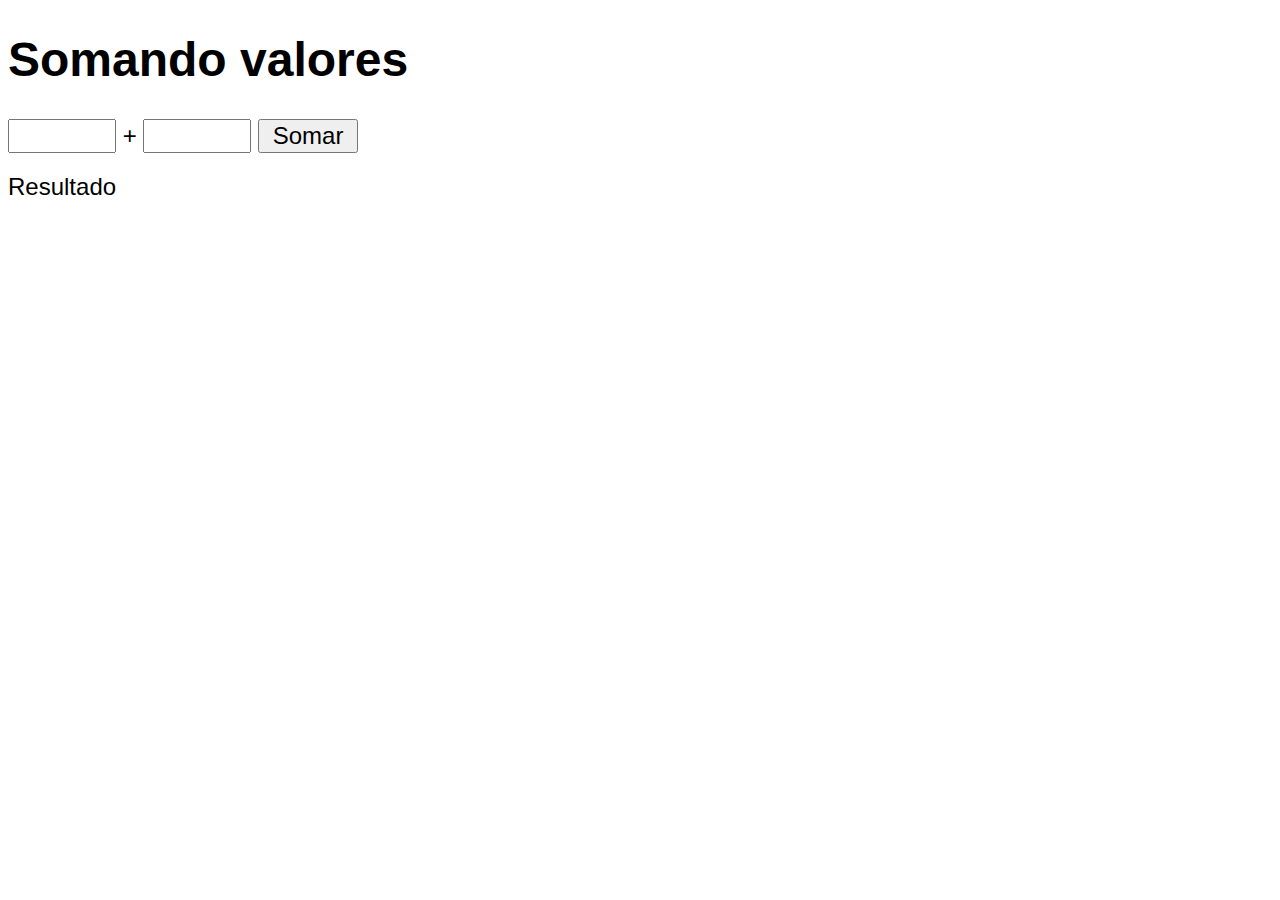
<file: Modulo C/index.html>
<!DOCTYPE html>
<html lang="pt-br">
<head>
    <meta charset="UTF-8">
    <meta name="viewport" content="width=device-width, initial-scale=1.0">
    <title>Somando números</title>
    <link rel="stylesheet" href="style.css">
</head>
    <body>
       
        <h1>Somando valores</h1>
        <input type="number" name="txtn1" id="txtn1"> +
        <input type="number" name="txtn2" id="txtn2">
        <input type="button" value="Somar" onclick="somar()">

        <div id="res">Resultado</div>

    </body>
    <script src="script.js"></script>
</html>
</file>
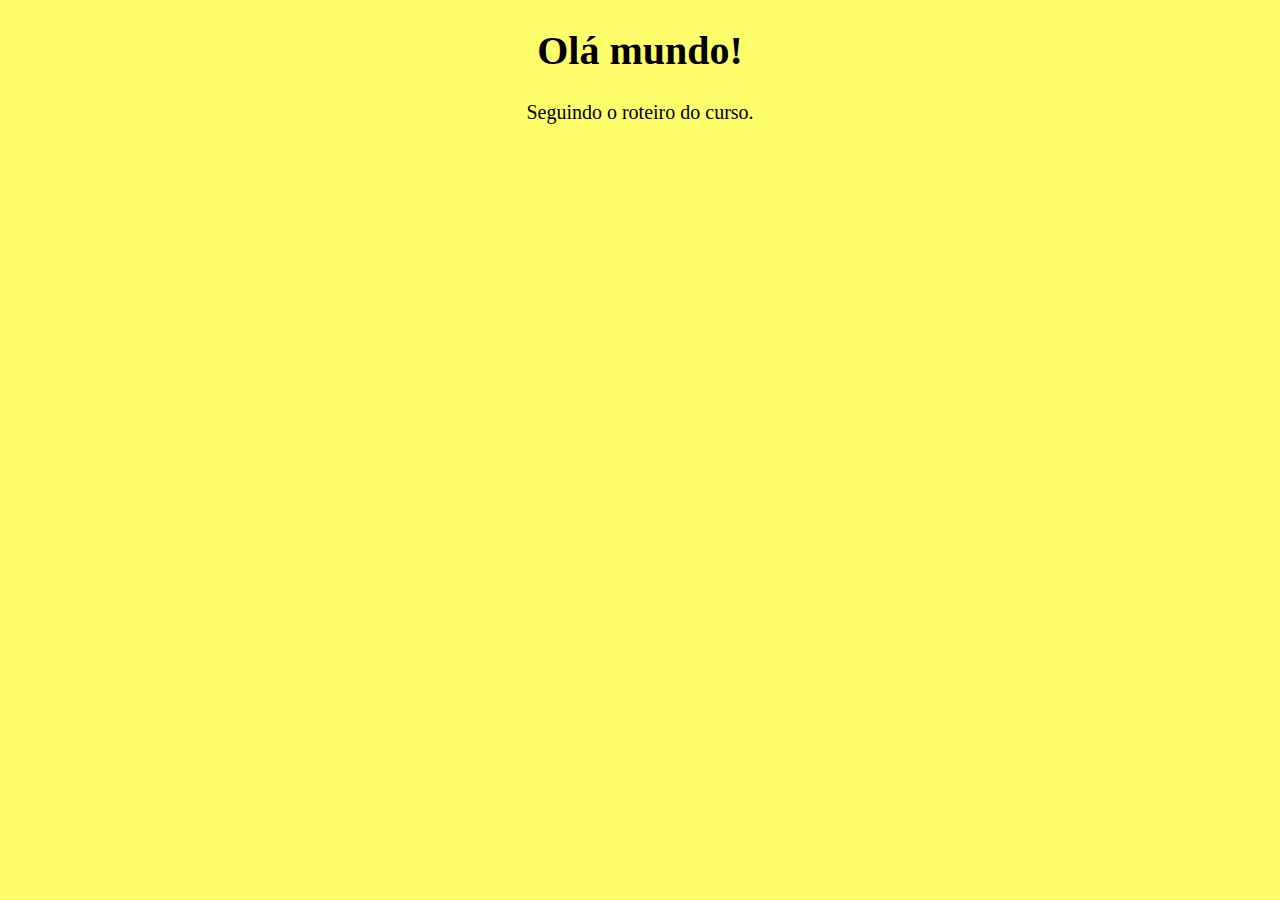
<file: Modulo A/Aula 04/index.html>
<!DOCTYPE html>
<html lang="pt-br">
<head>
    <meta charset="UTF-8">
    <meta name="viewport" content="width=device-width, initial-scale=1.0">
    <title>Revisão de javaScript 001</title>
    <link rel="stylesheet" href="style.css">
</head>

    <body>

        <h1>Olá mundo!</h1>
        <p>Seguindo o roteiro do curso.</p>
        
    </body>

    <script src="script.js"></script>
</html>
</file>
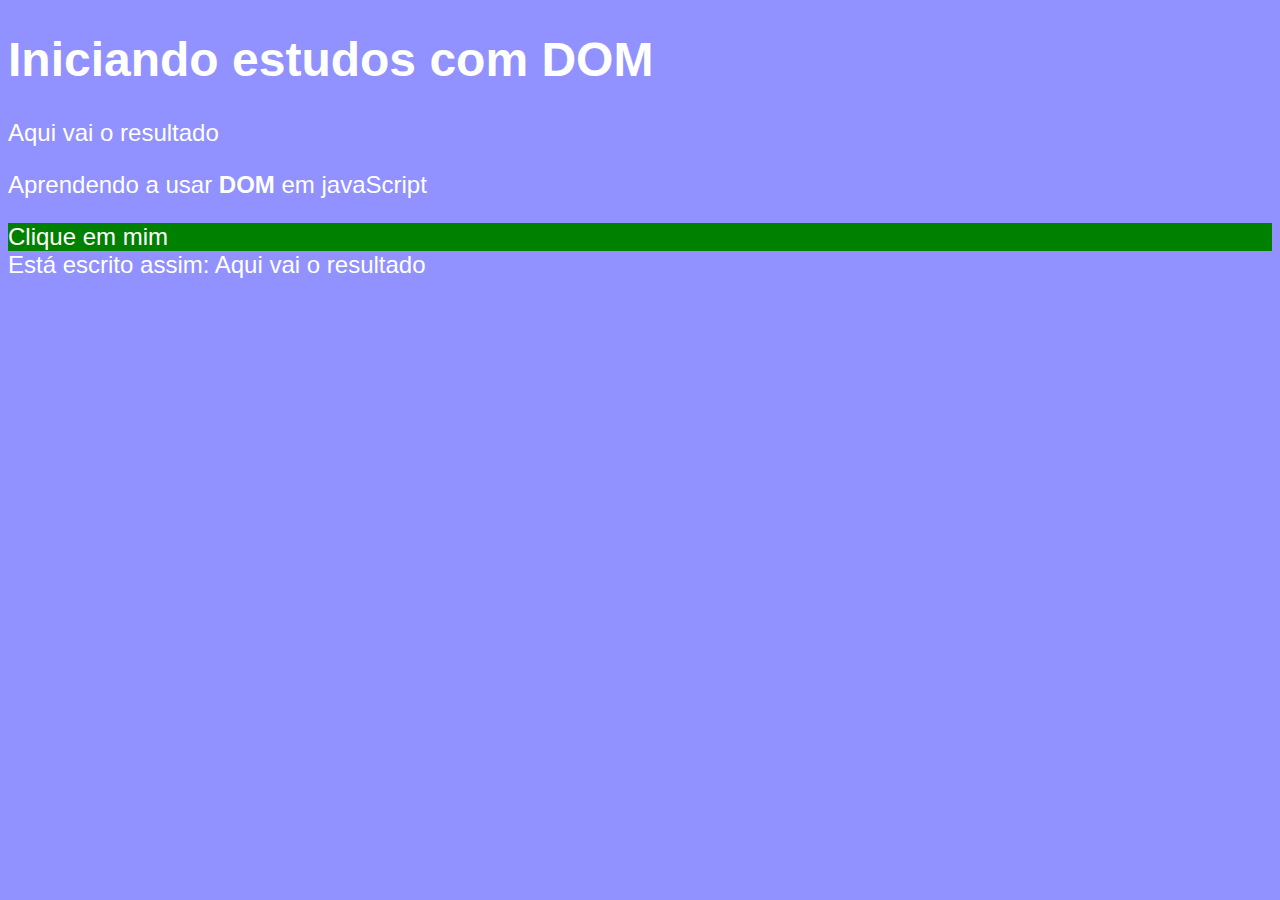
<file: Modulo C/ex1/index.html>
<!DOCTYPE html>
<html lang="en">
<head>
    <meta charset="UTF-8">
    <meta name="viewport" content="width=device-width, initial-scale=1.0">
    <title>Primeiros passos com DOM</title>
    <link rel="stylesheet" href="style.css">
</head>

    <body>

        <h1>Iniciando estudos com DOM</h1>
        <p>Aqui vai o resultado</p>
        <p>Aprendendo a usar <strong>DOM</strong> em javaScript</p>
        <div id="msg">Clique em mim</div>
        
    </body>

    <script src="script.js"></script>

</html>
</file>
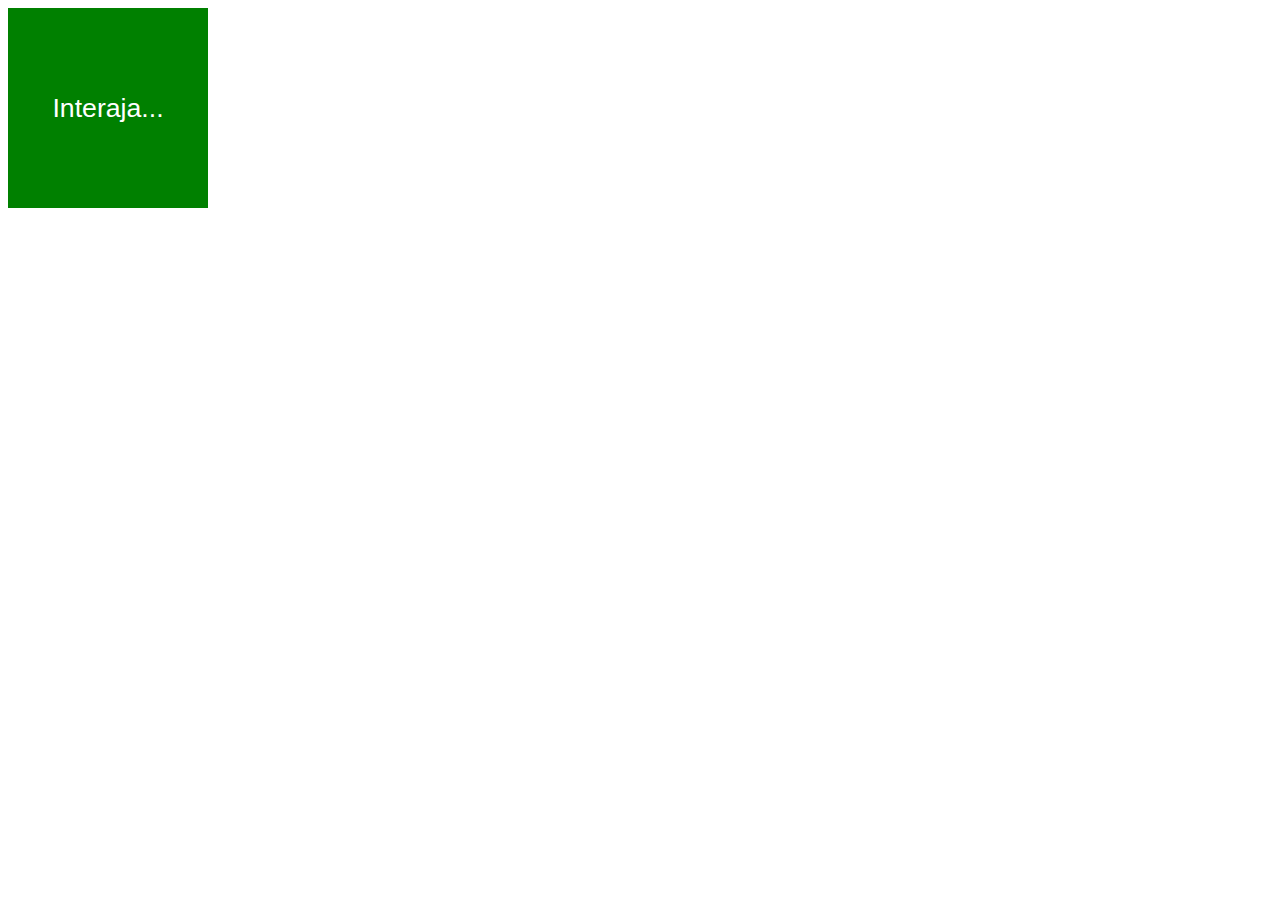
<file: Modulo C/ex2/index.html>
<!DOCTYPE html>
<html lang="en">
<head>
    <meta charset="UTF-8">
    <meta name="viewport" content="width=device-width, initial-scale=1.0">
    <title>Eventos DOM</title>
    <link rel="stylesheet" href="style.css">
</head>
    <body>
        
        <div class="area" id="area">
            Interaja...
        </div>

    </body>
    <script src="script.js"></script>
</html>
</file>
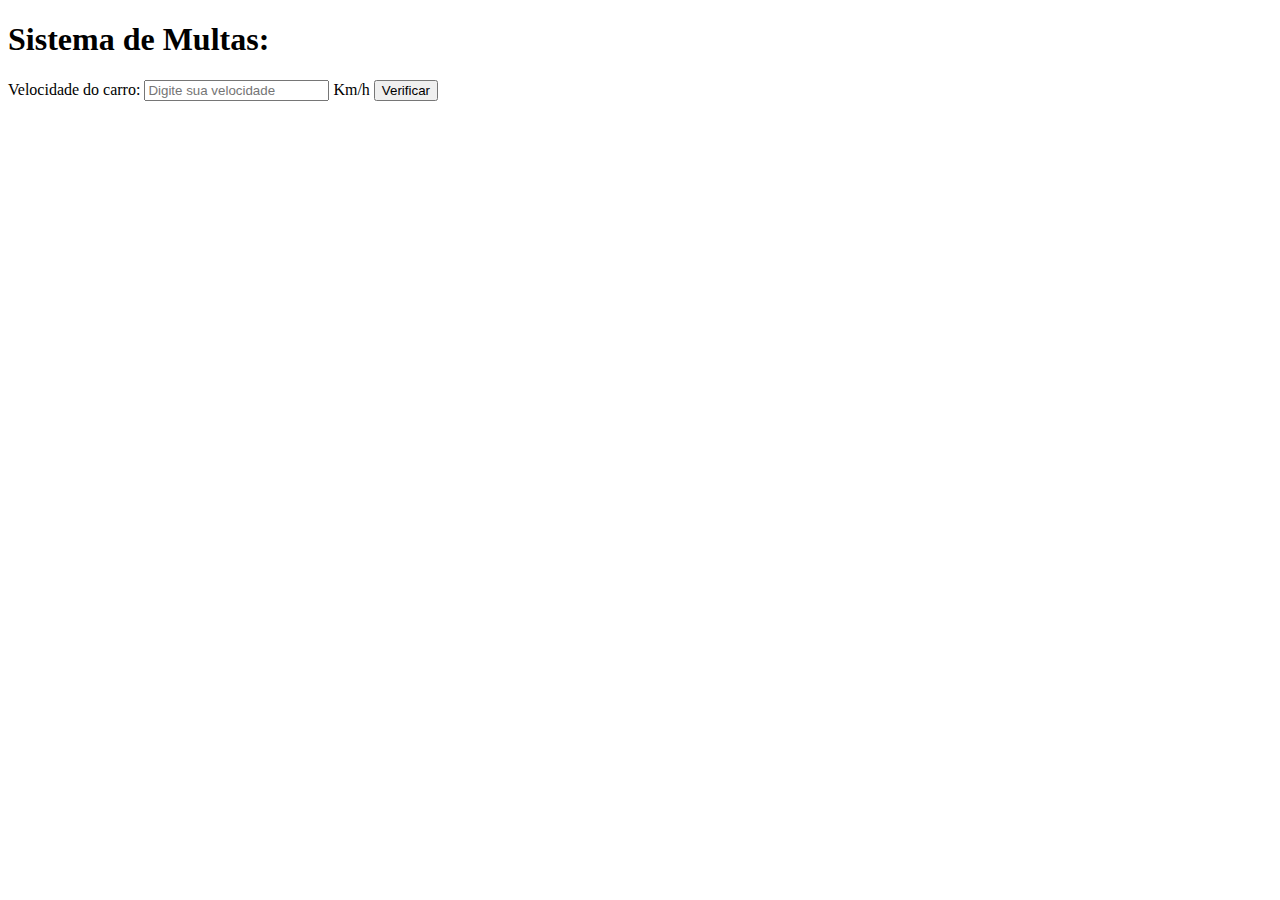
<file: Modulo D/aula 11/index.html>
<!DOCTYPE html>
<html lang="pt-br">
<head>
    <meta charset="UTF-8">
    <meta name="viewport" content="width=device-width, initial-scale=1.0">
    <title>Dentran</title>
</head>

    <body>
        
        <h1>Sistema de Multas:</h1>

        Velocidade do carro: <input type="number" id="input-velon" placeholder="Digite sua velocidade"> Km/h
        <input type="button" id="button-velon" value="Verificar" onclick="calculoVelocidade()">
        <div id="res"></div>

    </body>

    <script src="scriptThree.js"></script>
</html>
</file>
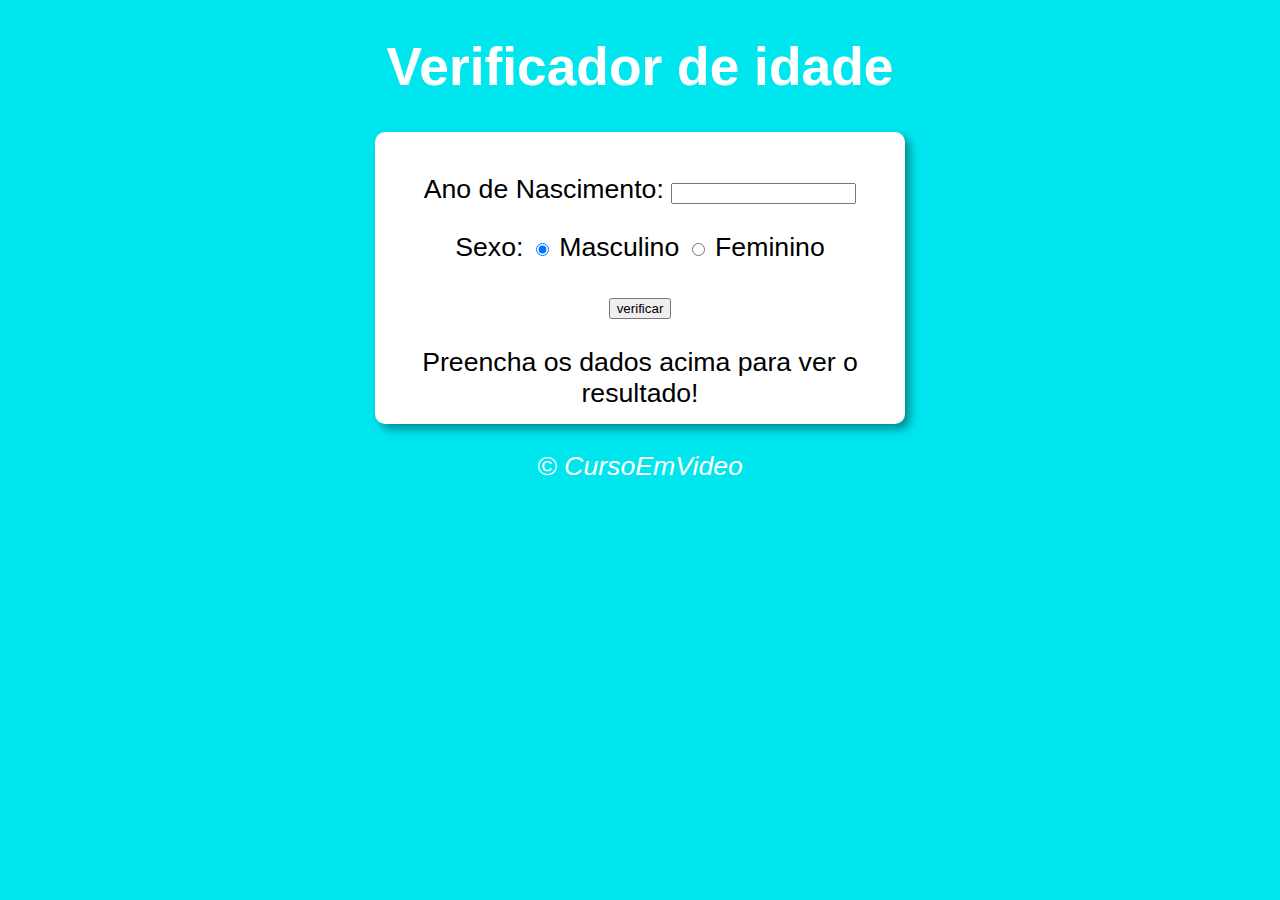
<file: Modulo D/ExerciciosJs02/index.html>
<!DOCTYPE html>
<html lang="en">
<head>
    <meta charset="UTF-8">
    <meta name="viewport" content="width=device-width, initial-scale=1.0">
    <title>Verificador de idade</title>
    <link rel="stylesheet" href="style.css">
</head>
    <body>

        <header>
            <h1>Verificador de idade</h1>
        </header>

        <section>
            <div>
                <p>Ano de Nascimento: 
                    <input type="number" name="txtano" id="txano" min="0">
                </p>

                <p>Sexo:
                    <input type="radio" name="radsex" id="masc" checked>
                    <label for="masc">Masculino</label>
                    <input type="radio" name="radsex" id="fem">
                    <label for="fem">Feminino</label>
                </p>

                <p>
                    <input type="button" value="verificar" onclick="verificar()">
                </p>
            </div>

            <div id="res">
                Preencha os dados acima para ver o resultado!
            </div>

        </section>

        <footer>
            <p>&copy; CursoEmVideo</p>
        </footer>

    </body>
    <script src="script.js"></script>
</html>
</file>
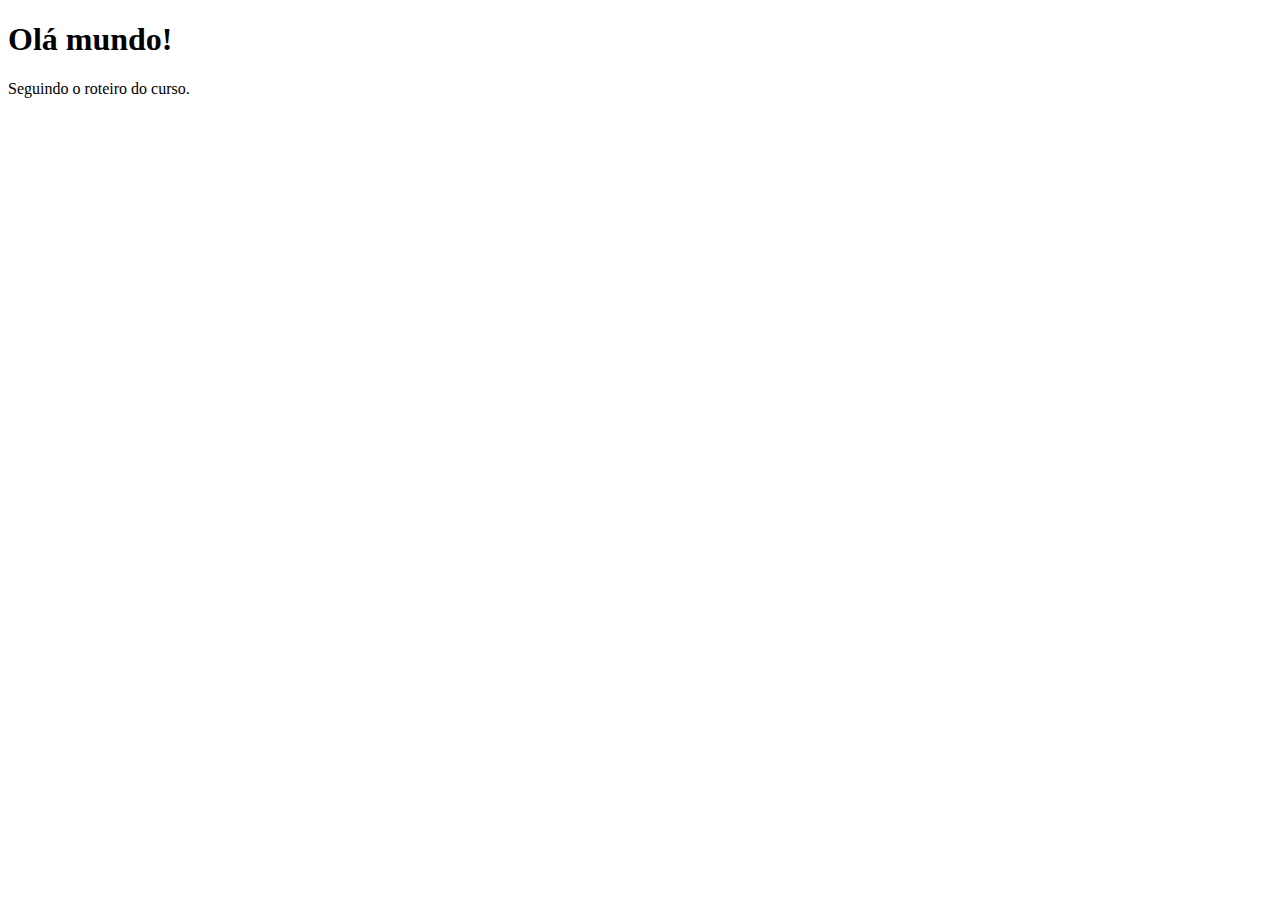
<file: Modulo B/Aula 06/Ex 1/index.html>
<!DOCTYPE html>
<html lang="pt-br">
<head>
    <meta charset="UTF-8">
    <meta name="viewport" content="width=device-width, initial-scale=1.0">
    <title>Revisão de javaScript 001</title>
</head>

    <body>

        <h1>Olá mundo!</h1>
        <p>Seguindo o roteiro do curso.</p>
        
    </body>

    <script src="script.js"></script>
</html>
</file>
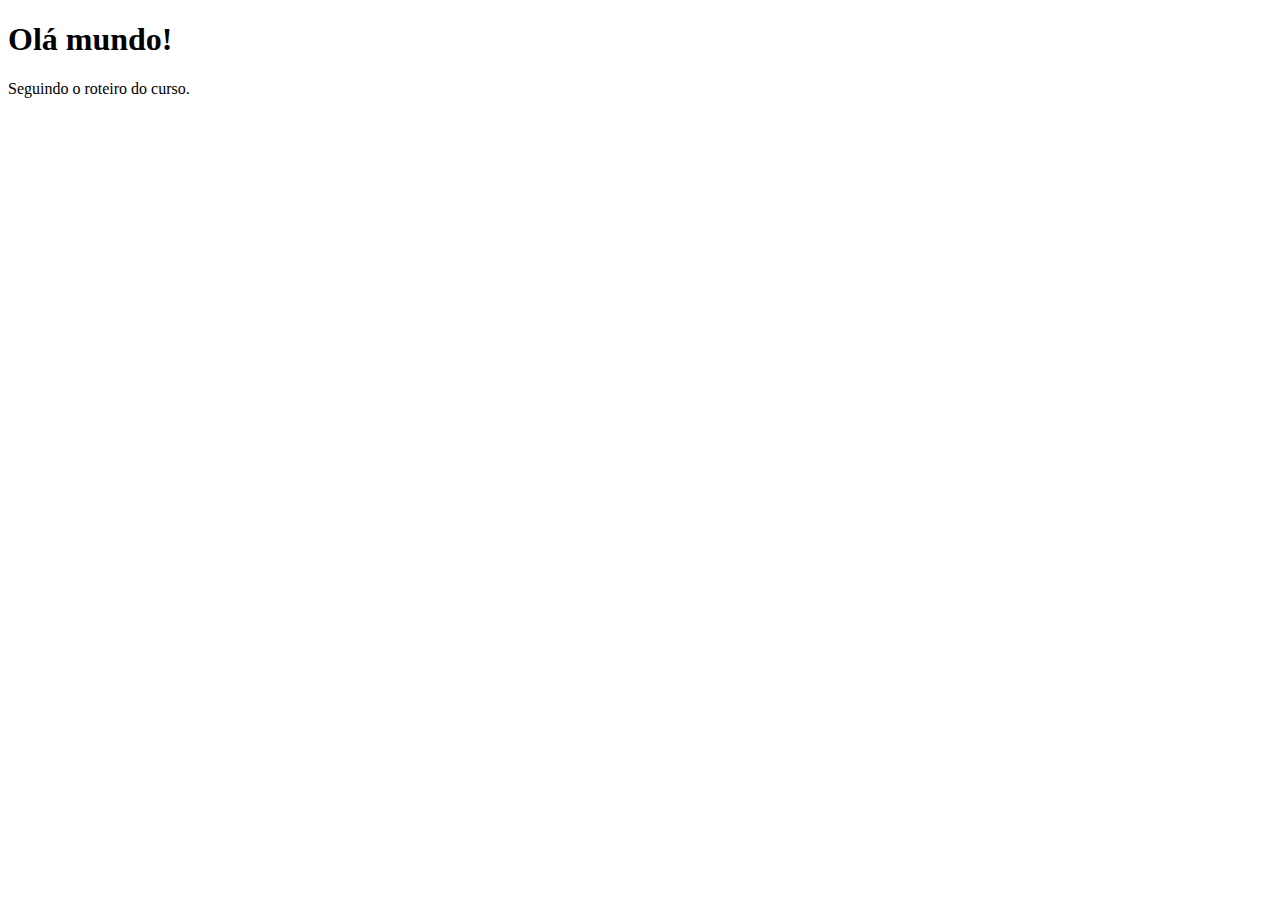
<file: Modulo B/Aula 06/Ex 2/index.html>
<!DOCTYPE html>
<html lang="pt-br">
<head>
    <meta charset="UTF-8">
    <meta name="viewport" content="width=device-width, initial-scale=1.0">
    <title>Revisão de javaScript 002</title>
</head>

    <body>

        <h1>Olá mundo!</h1>
        <p>Seguindo o roteiro do curso.</p>
        
    </body>

    <script src="script.js"></script>
</html>
</file>
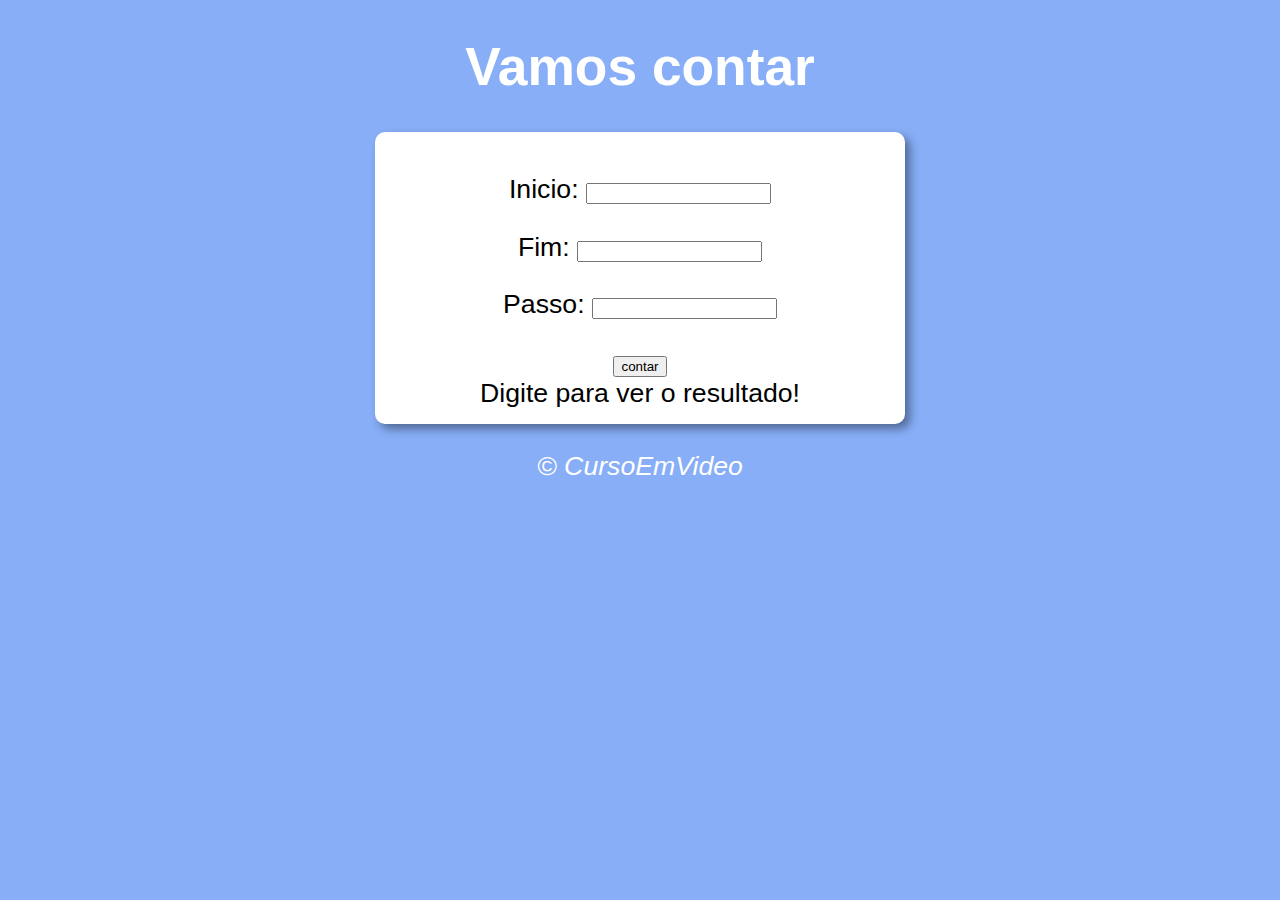
<file: Modulo E/aula 14/ExerciciosJs01/index.html>
<!DOCTYPE html>
<html lang="pt-br">
<head>
    <meta charset="UTF-8">
    <meta name="viewport" content="width=device-width, initial-scale=1.0">
    <title>Super contador</title>
    <link rel="stylesheet" href="style.css">
</head>
    <body>

        <header>
            <h1>Vamos contar</h1>
        </header>

        <section>
            <div>
               <p>Inicio: <input type="number" name="inicio" id="inicio"></p>
               <p>Fim: <input type="number" name="fim" id="fim"></p>
               <p>Passo: <input type="number" name="passo" id="passo"></p>

               <input type="button" value="contar" onclick="comeca()">
            </div>

            <div id="res">
                Digite para ver o resultado!
            </div>

        </section>

        <footer>
            <p>&copy; CursoEmVideo</p>
        </footer>

    </body>
    <script src="script.js"></script>
</html>
</file>
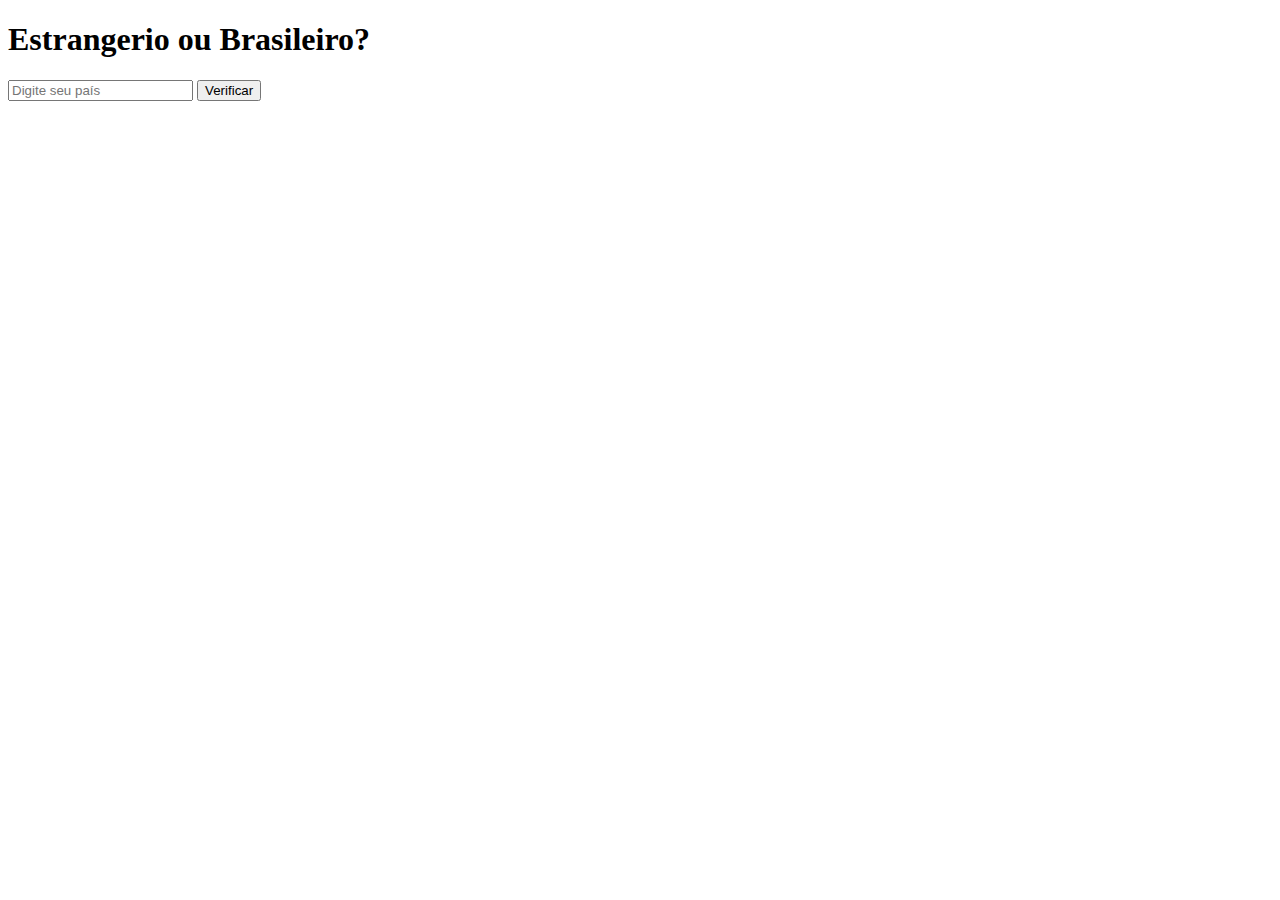
<file: Modulo D/aula 11/indexTwo.html>
<!DOCTYPE html>
<html lang="en">
<head>
    <meta charset="UTF-8">
    <meta name="viewport" content="width=device-width, initial-scale=1.0">
    <title>País</title>
</head>
    <body>
        
        <h1>Estrangerio ou Brasileiro?</h1>

        <input type="text" placeholder="Digite seu país" id="pais">
        <input type="button" value="Verificar" onclick="verificarPais()">

        <div id="res"></div>
    </body>
    <script src="scriptFour.js"></script>
</html>
</file>
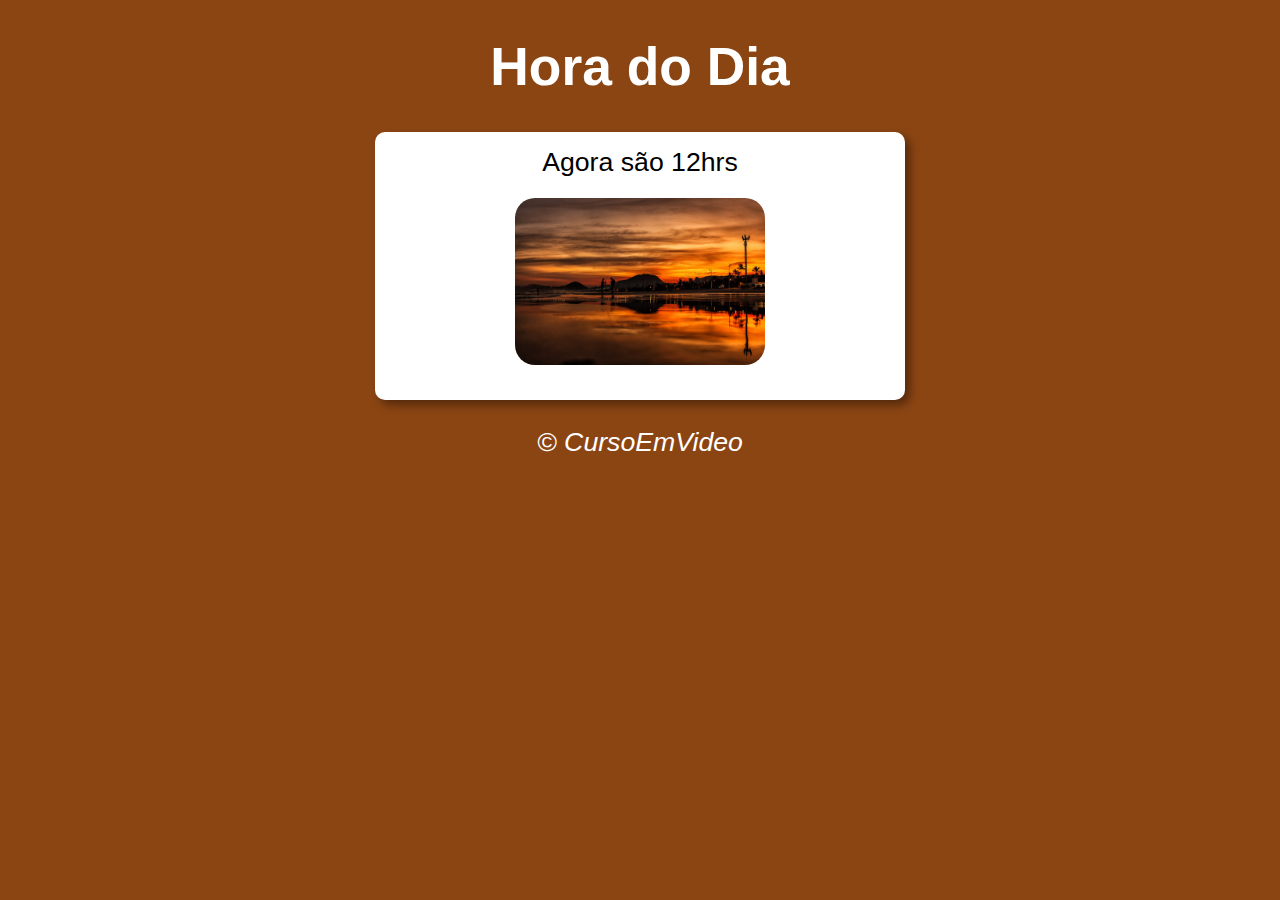
<file: Modulo D/ExerciciosJs/modelo.html>
<!DOCTYPE html>
<html lang="pt-br">
<head>
    <meta charset="UTF-8">
    <meta name="viewport" content="width=device-width, initial-scale=1.0">
    <title>Hora do dia</title>
    <link rel="stylesheet" href="style.css">
</head>
    <body onload="carregar()">

        <header>

            <h1>Hora do Dia</h1>

        </header>

        <section>

            <div id="msg">
                Carregando...
            </div>

            <div id="foto" class="foto">
                <img id="imagem" class="imagem" src="manha.jpg" alt="" srcset="">

            </div>

        </section>

        <footer>

            <p>&copy; CursoEmVideo</p>

        </footer>
        
    </body>
    <script src="script.js"></script>
</html>
</file>
<file: Modulo C/style.css>
body{
    font: normal 18pt Arial;
}

input {
    font: normal 18pt Arial;
    width: 100px;
}

div {
    margin-top: 20px;
}
</file>
<file: Modulo A/Aula 04/style.css>
body{
    background-color: rgba(255, 255, 0, 0.575);
    font-size: 20px;
    text-align: center;
}
</file>
<file: Modulo C/ex1/style.css>
body{
    background: rgba(0, 0, 255, 0.433);
    color: #fff;
    font: normal 18pt Arial;
}
</file>
<file: Modulo C/ex2/style.css>
.area {
    font: normal 20pt Arial;    
    background: green;
    color: #fff;
    width: 200px;
    height: 200px;
    line-height: 200px;
    text-align: center;
}
</file>
<file: Modulo D/ExerciciosJs02/style.css>
body {
    background: rgb(0, 230, 238);
    font: normal 20pt Arial;
}

header {
    color: white;
    text-align: center;
}

section{
    background: #fff;
    border-radius: 10px;
    padding: 15px;
    width: 500px;
    margin: auto;
    text-align: center;
    box-shadow: 5px 5px 10px rgba(0, 0, 0, 0.4);
}

#foto img {
    display: flex;
    justify-content: center;
    align-items: center;
    padding: 20px;
    border-radius: 40px;
}

#foto {
    display: block;
    margin: auto;
    width: 250px;
    height: auto;
}

footer{
    color: white;
    text-align: center;
    font-style: italic;
}
</file>
<file: Modulo E/aula 14/ExerciciosJs01/style.css>
body {
    background: rgba(0, 83, 238, 0.471);
    font: normal 20pt Arial;
}

header {
    color: white;
    text-align: center;
}

section{
    background: #fff;
    border-radius: 10px;
    padding: 15px;
    width: 500px;
    margin: auto;
    text-align: center;
    box-shadow: 5px 5px 10px rgba(0, 0, 0, 0.4);
}

footer{
    color: white;
    text-align: center;
    font-style: italic;
}
</file>
<file: Modulo D/ExerciciosJs/style.css>
body {
    font: normal 20pt Arial;
}

header {
    color: white;
    text-align: center;
}

section{
    background: #fff;
    border-radius: 10px;
    padding: 15px;
    width: 500px;
    margin: auto;
    text-align: center;
    box-shadow: 5px 5px 10px rgba(0, 0, 0, 0.4);
}

.foto img {
    display: flex;
    justify-content: center;
    align-items: center;
    padding: 20px;
    border-radius: 40px;
}

.imagem {
    display: block;
    margin: auto;
    width: 250px;
    height: auto;
}

footer{
    color: white;
    text-align: center;
    font-style: italic;
}
</file>
